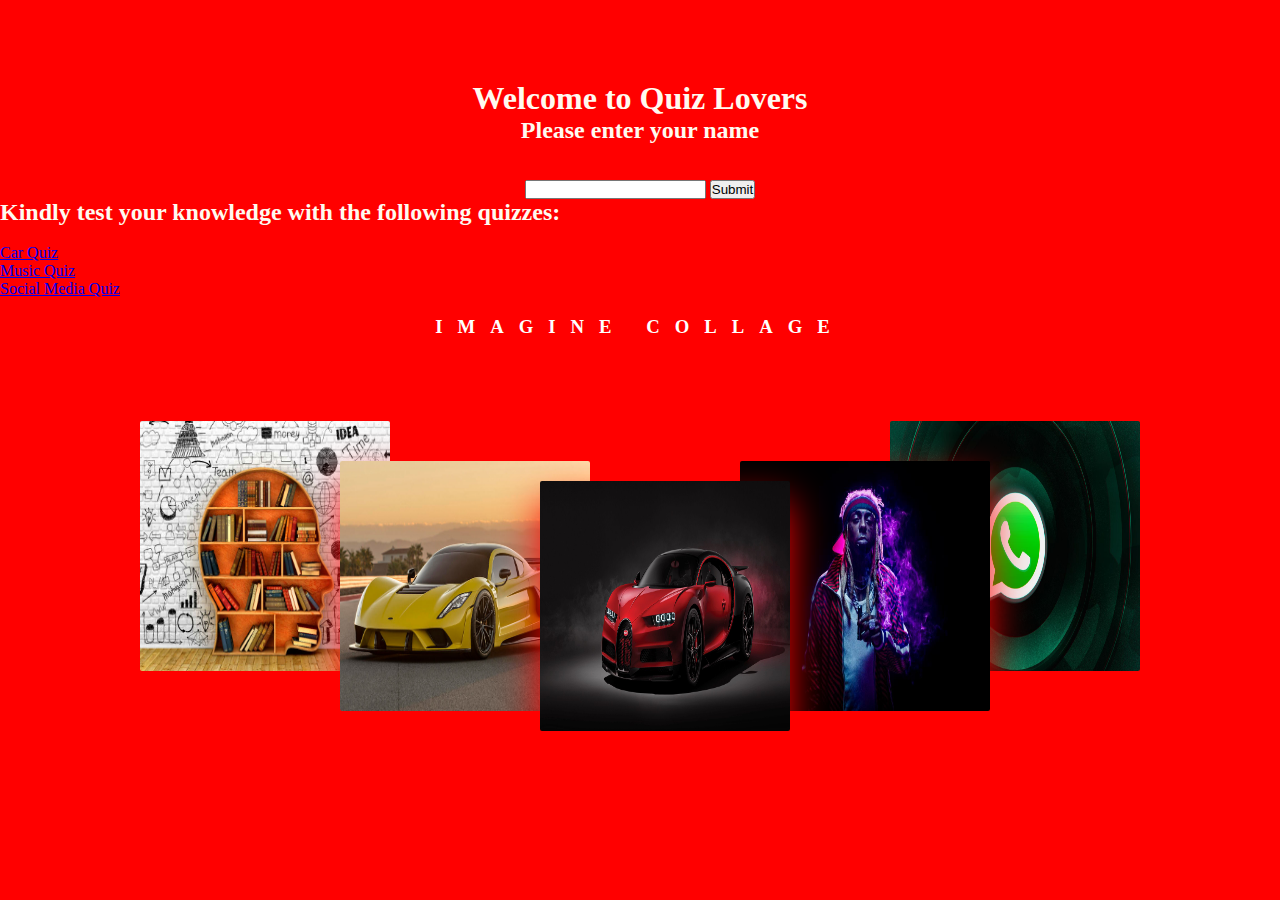
<file: index.html>
<!DOCTYPE html> 
<html lang="en">
<head>
    <meta charset="UTF-8">
    <meta http-equiv="X-UA-Compatible" content="IE=edge">
    <meta name="viewport" content="width=device-width, intial-scale=1.0">
    <link rel="stylesheet" href="style.css">
    <title> Quiz Lovers </title>
</head>
<body text="floralwhite">
    <div id="Greeting">
    <h1> Welcome to Quiz Lovers </h1>
    <h2 id="headertext"> Please enter your name </h2> <br>
    </div>
    <div id="greetingInput"><br>
        <input id="userName">
        <button onclick="greeting()"> Submit </button>
    </div>
    <style>
        #Greeting {text-align: center; color: floralwhite;}
        #greetingInput {text-align: center; color: floralwhite;}
        body {background-color: red;}

    </style>

    <script>
       let userName = document.querySelector("#userName"); 
       let headertext = document.querySelector("#headertext");
       let greetingInput = document.querySelector("#greetingInput");


       
       function greeting(){
           headertext.innerHTML =""
           headertext.innerHTML ="Hello " + userName.value + ", Welcome to quiz lovers.";
           greetingInput.style.display ="none"
       }
    </script>
    <p><font color="floralwhite"></font>
    <h2> Kindly test your knowledge with the following quizzes: </h2><br>
    
</p>
    <div class="menu">
        <ul>
            <li><a href="Carsquiz.html">Car Quiz</a></li>
            <li><a href="Musicquiz.html">Music Quiz</a></li>
            <li><a href="Socailmediaquiz.html">Social Media Quiz</a></li>
        </ul>
    </div><br>
<title> Photos </title>
<h3>Imagine Collage</h3><br>

<div class="gallery">
  <img
    src="books.jpg"
    class="gallery__photo gallery__photo--p1"
    alt=""
  />
  <img
    src="wa.jpg"
    class="gallery__photo gallery__photo--p2"
    alt=""
  />
  <img
    src="hv.jpg"
    class="gallery__photo gallery__photo--p3"
    alt=""
  />
  <img
    src="bugatti.jpg"
    class="gallery__photo gallery__photo--p4"
    alt=""
  />
  <img
  src="wayne.jpg"
  class="gallery__photo gallery__photo--p5"
  alt=""
/>
</div>
</body>
</html>
</file>
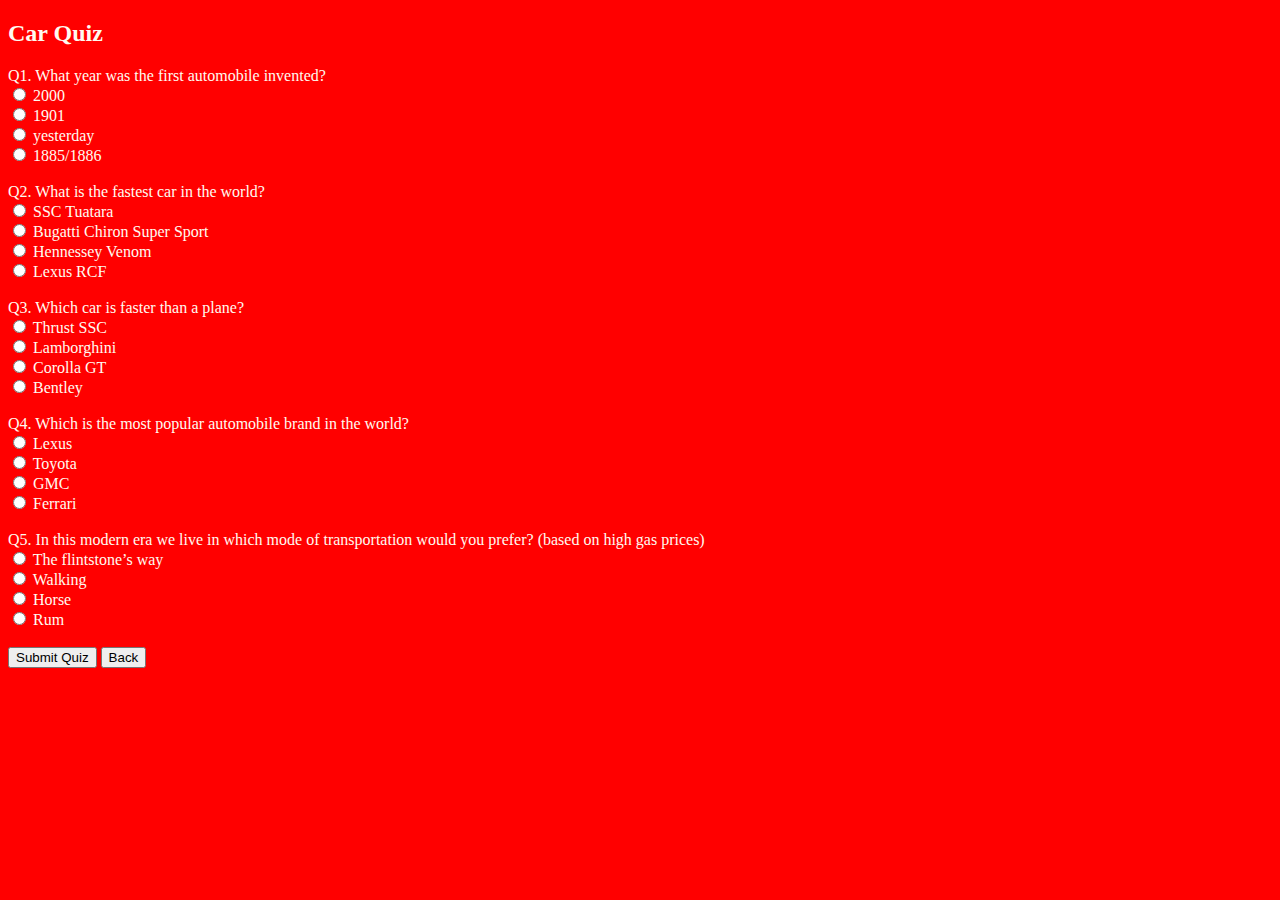
<file: Carsquiz.html>
<!DOCTYPE html>
<html>
    <head>
        <title> Car Quiz </title>
    </head>
    <h2> Car Quiz</h2>
    <body text="floralwhite">
    Q1. What year was the first automobile invented? <br>
    <input type="radio" name="question1"> 2000 <br> 
    <input type="radio" name="question1"> 1901 <br>
    <input type="radio" name="question1"> yesterday <br>
    <input type="radio" name="question1" id="correct1"> 1885/1886 <br>
<br>
    Q2.  What is the fastest car in the world? <br>
    <input type="radio" name="question2" id="correct2"> SSC Tuatara <br> 
    <input type="radio" name="question2"> Bugatti Chiron Super Sport <br>
    <input type="radio" name="question2"> Hennessey Venom <br>
    <input type="radio" name="question2"> Lexus RCF <br>
    <br>
    Q3.  Which car is faster than a plane? <br>
    <input type="radio" name="question3" id="correct3"> Thrust SSC <br> 
    <input type="radio" name="question3"> Lamborghini <br>
    <input type="radio" name="question3"> Corolla GT <br>
    <input type="radio" name="question3"> Bentley    <br>
    <br>
    Q4.  Which is the most popular automobile brand in the world?<br>
    <input type="radio" name="question4"> Lexus <br> 
    <input type="radio" name="question4" id="correct4"> Toyota <br>
    <input type="radio" name="question4"> GMC <br>
    <input type="radio" name="question4"> Ferrari <br>
    <br>
    Q5. In this modern era we live in which mode of transportation would you prefer? (based on 
    high gas prices)<br>
    <input type="radio" name="question5">  The flintstone’s way <br> 
    <input type="radio" name="question5" id="correct5"> Walking <br>
    <input type="radio" name="question5"> Horse <br>
    <input type="radio" name="question5"> Rum <br>

<br>
    <input type="submit" name="submit" value="Submit Quiz" onClick="result()"> <a href="index.html"><button> Back </button></a>
    
<script type="text/javascript">
function result()
{
	var score=0;
	if(document.getElementById('correct1').checked)
		{	score++;
		}
	if(document.getElementById('correct2').checked)
		{	score++;
		}
	if(document.getElementById('correct3').checked)
		{	score++;
		}
    if(document.getElementById('correct4').checked)
		{	score++;
		}
    if(document.getElementById('correct5').checked)
		{	score++;
		}
 alert("Congrats Your score is:" +score);
 // to print on browser
 // document.write("Your score is:"+score);
}
</script>


<style>
    #Greeting {text-align: center; color: floralwhite;}
    #greetingInput {text-align: center; color: floralwhite;}
    body {background-color: red;}

</style>





    
    </body>
</html>
</file>
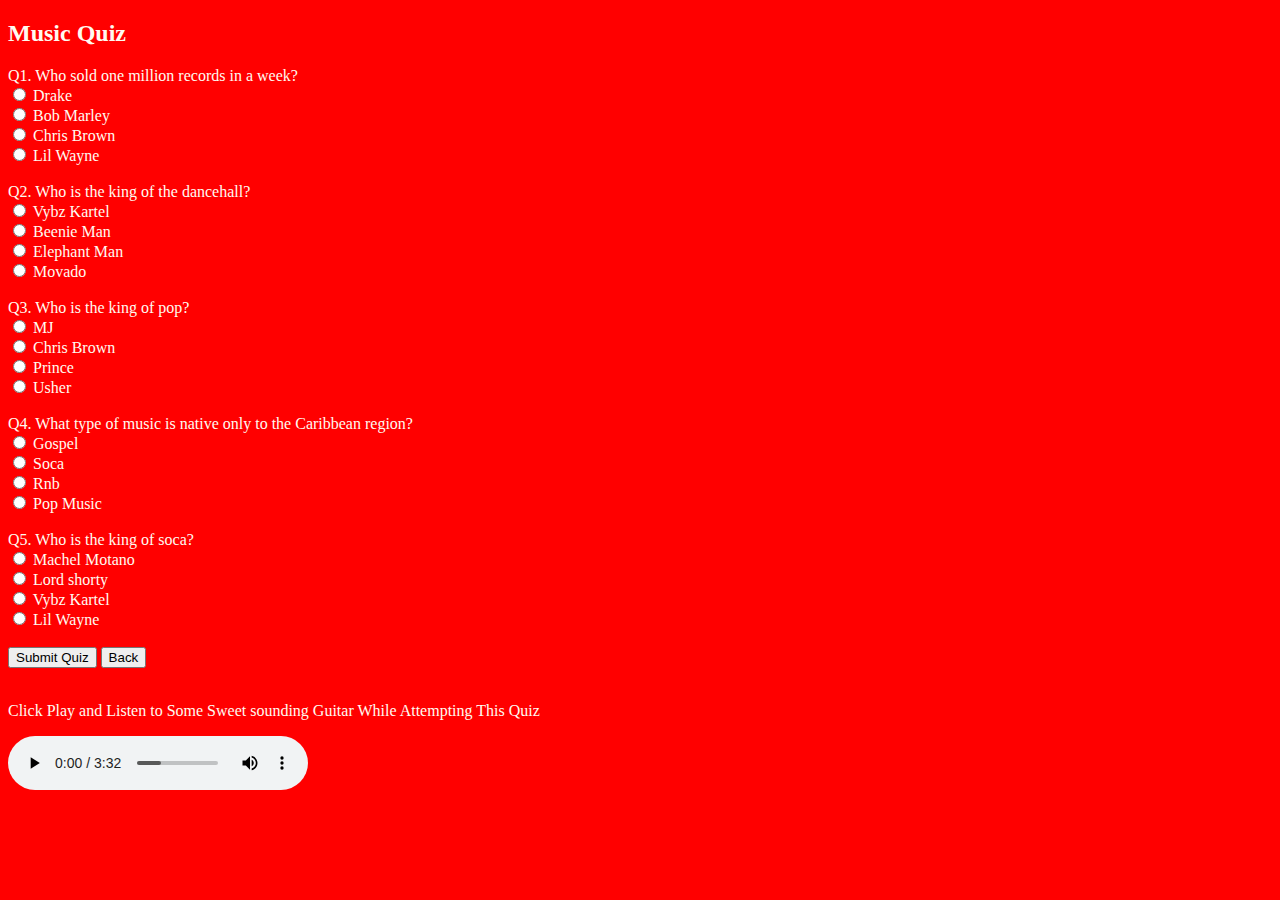
<file: Musicquiz.html>
<!DOCTYPE html>
<html>
    <head>
        <title> Music Quiz </title>
    </head>
    <h2> Music Quiz</h2>
    <body text="floralwhite">
    Q1.  Who sold one million records in a week? <br>
    <input type="radio" name="question1"> Drake <br> 
    <input type="radio" name="question1"> Bob Marley <br>
    <input type="radio" name="question1"> Chris Brown <br>
    <input type="radio" name="question1" id="correct1"> Lil Wayne <br>
<br>
    Q2.   Who is the king of the dancehall? <br>
    <input type="radio" name="question2" id="correct2"> Vybz Kartel <br> 
    <input type="radio" name="question2"> Beenie Man <br>
    <input type="radio" name="question2"> Elephant Man <br>
    <input type="radio" name="question2"> Movado <br>
    <br>
    Q3.  Who is the king of pop?    <br>
    <input type="radio" name="question3" id="correct3"> MJ <br> 
    <input type="radio" name="question3"> Chris Brown <br>
    <input type="radio" name="question3"> Prince <br>
    <input type="radio" name="question3"> Usher <br>
    <br>
    Q4.  What type of music is native only to the Caribbean region?<br>
    <input type="radio" name="question4"> Gospel <br> 
    <input type="radio" name="question4" id="correct4"> Soca <br>
    <input type="radio" name="question4"> Rnb <br>
    <input type="radio" name="question4"> Pop Music <br>
    <br>
    Q5.  Who is the king of soca? <br>
    <input type="radio" name="question5"> Machel Motano <br> 
    <input type="radio" name="question5" id="correct5"> Lord shorty <br>
    <input type="radio" name="question5"> Vybz Kartel <br>
    <input type="radio" name="question5"> Lil Wayne <br>

<br>
    <input type="submit" name="submit" value="Submit Quiz" onClick="result()"> <a href="index.html"><button> Back </button></a>
<script type="text/javascript">
function result()
{
	var score=0;
	if(document.getElementById('correct1').checked)
		{	score++;
		}
	if(document.getElementById('correct2').checked)
		{	score++;
		}
	if(document.getElementById('correct3').checked)
		{	score++;
		}
    if(document.getElementById('correct4').checked)
		{	score++;
		}
    if(document.getElementById('correct5').checked)
		{	score++;
		}
 alert("Congrats Your score is:" +score);
 // to print on browser
 // document.write("Your score is:"+score);
}
</script>


<style>
    #Greeting {text-align: center; color: floralwhite;}
    #greetingInput {text-align: center; color: floralwhite;}
    body {background-color: red;}

</style><br>

<br>
<p>Click Play and Listen to Some Sweet sounding Guitar While Attempting This Quiz</p>
<audio controls src="g.mp3">
</audio>



    
    </body>
</html>
</file>
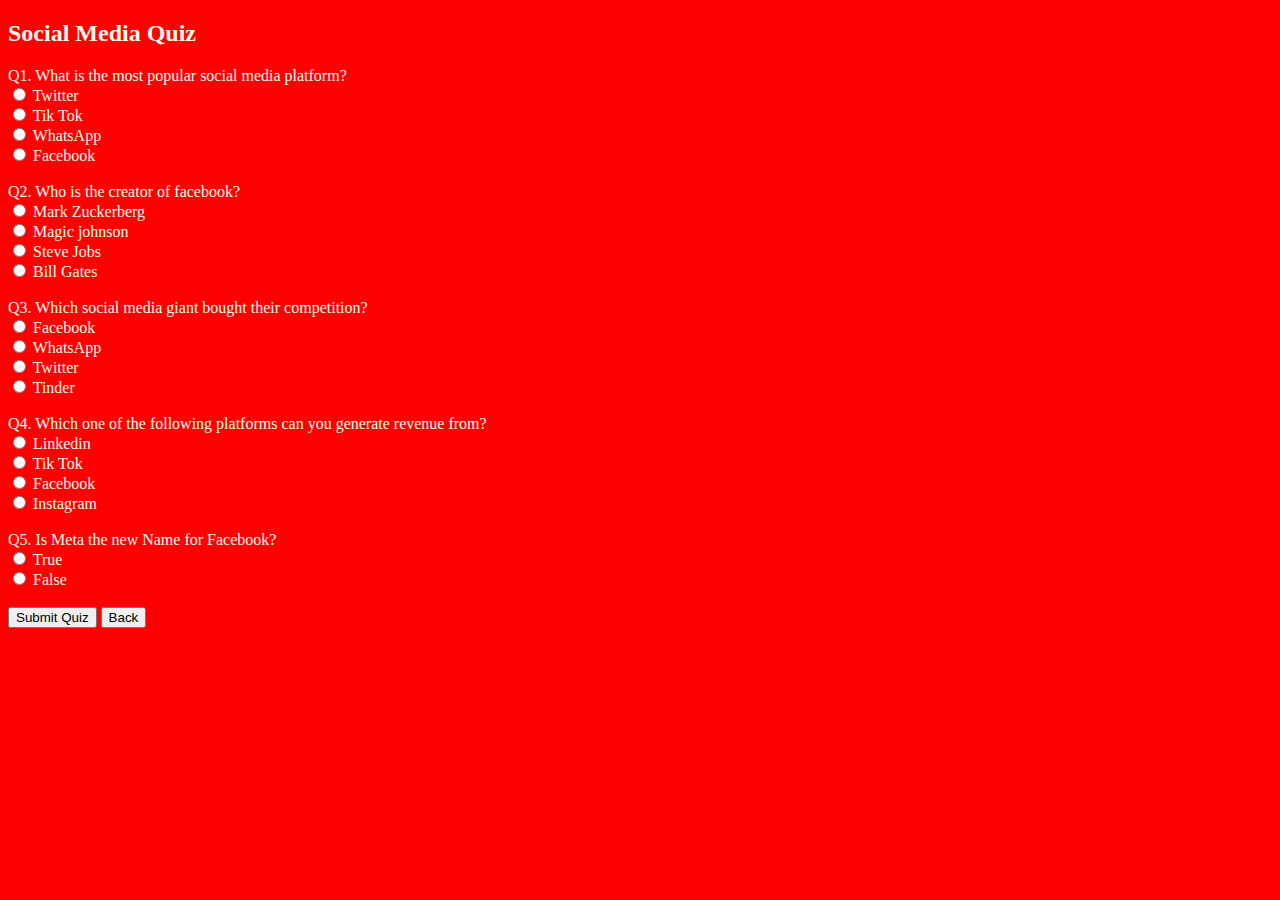
<file: Socailmediaquiz.html>
<!DOCTYPE html>
<html>
    <head>
        <title> Social Media Quiz </title>
    </head>
    <h2> Social Media Quiz</h2>
    <body text="floralwhite">
    Q1.   What is the most popular social media platform? <br>
    <input type="radio" name="question1"> Twitter <br> 
    <input type="radio" name="question1"> Tik Tok <br>
    <input type="radio" name="question1"> WhatsApp <br>
    <input type="radio" name="question1" id="correct1"> Facebook <br>
<br>
    Q2.  Who is the creator of facebook? <br>
    <input type="radio" name="question2" id="correct2"> Mark Zuckerberg <br> 
    <input type="radio" name="question2"> Magic johnson <br>
    <input type="radio" name="question2"> Steve Jobs <br>
    <input type="radio" name="question2"> Bill Gates <br>
    <br>
    Q3.  Which social media giant bought their competition?    <br>
    <input type="radio" name="question3" id="correct3"> Facebook <br> 
    <input type="radio" name="question3"> WhatsApp <br>
    <input type="radio" name="question3"> Twitter <br>
    <input type="radio" name="question3"> Tinder <br>
    <br>
    Q4.   Which one of the following platforms can you generate revenue from?<br>
    <input type="radio" name="question4"> Linkedin <br> 
    <input type="radio" name="question4" id="correct4"> Tik Tok <br>
    <input type="radio" name="question4" id="correct4"> Facebook <br>
    <input type="radio" name="question4"> Instagram <br>
    <br>
    Q5.  Is Meta the new Name for Facebook? <br>
    <input type="radio" name="question5" id="correct5"> True <br> 
    <input type="radio" name="question5" id> False<br>

<br>
    <input type="submit" name="submit" value="Submit Quiz" onClick="result()"> <a href="index.html"><button> Back </button></a>
<script type="text/javascript">
function result()
{
	var score=0;
	if(document.getElementById('correct1').checked)
		{	score++;
		}
	if(document.getElementById('correct2').checked)
		{	score++;
		}
	if(document.getElementById('correct3').checked)
		{	score++;
		}
    if(document.getElementById('correct4').checked)
		{	score++;
		}
    if(document.getElementById('correct5').checked)
		{	score++;
		}
 alert("Congrats Your score is:" + score);
 // to print on browser
 // document.write("Your score is:"+score);
}
</script>



<style>
    #Greeting {text-align: center; color: floralwhite;}
    #greetingInput {text-align: center; color: floralwhite;}
    body {background-color: red;}

</style>



    
    </body>
</html>
</file>
<file: style.css>
* {
    margin: 0;
    padding: 0;
    box-sizing: border-box;
  }
  
  body {
    height: 100vh;
    padding-top: 80px;
    background-color: #131313;
  }
  h3 {
    text-align: center;
    padding-bottom: 65px;
    color: white;
    text-transform: uppercase;
    letter-spacing: 15px;
  }
  .gallery {
    width: 1000px;
    margin: 0 auto;
  
    position: relative;
  }
  
  .gallery__photo {
    width: 250px;
    height: 250px;
    box-shadow: 0 20px 40px red;
    border-radius: 2px;
  
    position: absolute;
    transition: all 0.2s;
    z-index: 10;
    outline-offset: 20px;
  }
  
  .gallery__photo--p1 {
    top: 0;
    left: 0;
  }
  
  .gallery__photo--p2 {
    top: 0;
    right: 0;
    z-index: 1;
  }
  
  .gallery__photo--p3 {
    top: 40px;
    left: 20%;
  }
  
  .gallery__photo--p4 {
    top: 60px;
    left: 40%;
  }
  
  .gallery__photo--p5 {
    top: 40px;
    left: 60%;
    z-index: 2;
  }

  .gallery__photo:hover {
    outline: 15px solid white;
    box-shadow: 0 20px 40px rgba(0, 0, 0, 0.5);
    transform: scale(1.05) translateY(-20px);
    z-index: 20;
  }
  .gallery:hover .gallery__photo:not(:hover) {
    transform: scale(0.9);
  }
</file>
